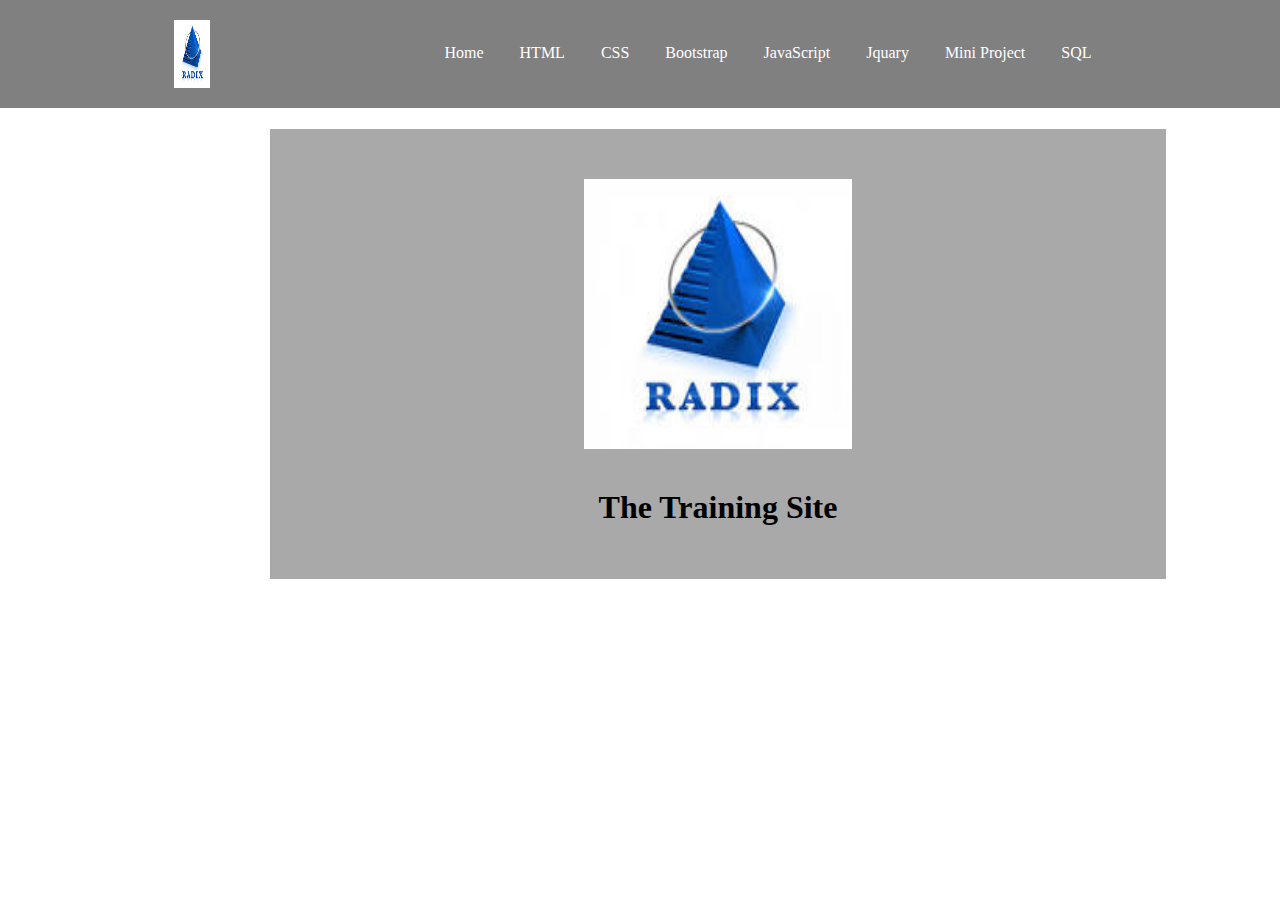
<file: work page/index.html>
<!DOCTYPE html>
<html lang="en">
<head>
    <meta charset="UTF-8">
    <meta http-equiv="X-UA-Compatible" content="IE=edge">
    <meta name="viewport" content="width=device-width, initial-scale=1.0">
    <link rel="stylesheet" href="style.css">
    <title>Work Page</title>
</head>
<body>
    <!-- HEADER PART START -->
    <header class="container">
        <div class="logo">
            <img src="images.jpeg" alt="Image not found">
        </div>
        <div class="menu" id="myTopnav">
            <ul>
                <li><a href="home.html">Home</a></li>
                <li><a href="html-work.html">HTML</a></li>
                <li><a href="">CSS</a></li>
                <li><a href="">Bootstrap</a></li>
                <li><a href="">JavaScript</a></li>
                <li><a href="">Jquary</a></li>
                <li><a href="">Mini Project</a></li>
                <li><a href="">SQL</a></li>
            </ul>
        </div>
    </header>
    <!-- HEADER PART END -->

    <!-- BODY PART -->
    <div class="home">
        <div class="imag">
            <img src="images.jpeg" alt="Image not found">
        </div>
        <div class="txt">
            <h1><strong>The Training Site</strong></h1>
        </div>
    </div>
    <!-- BODY PART -->
</body>
</html>
</file>
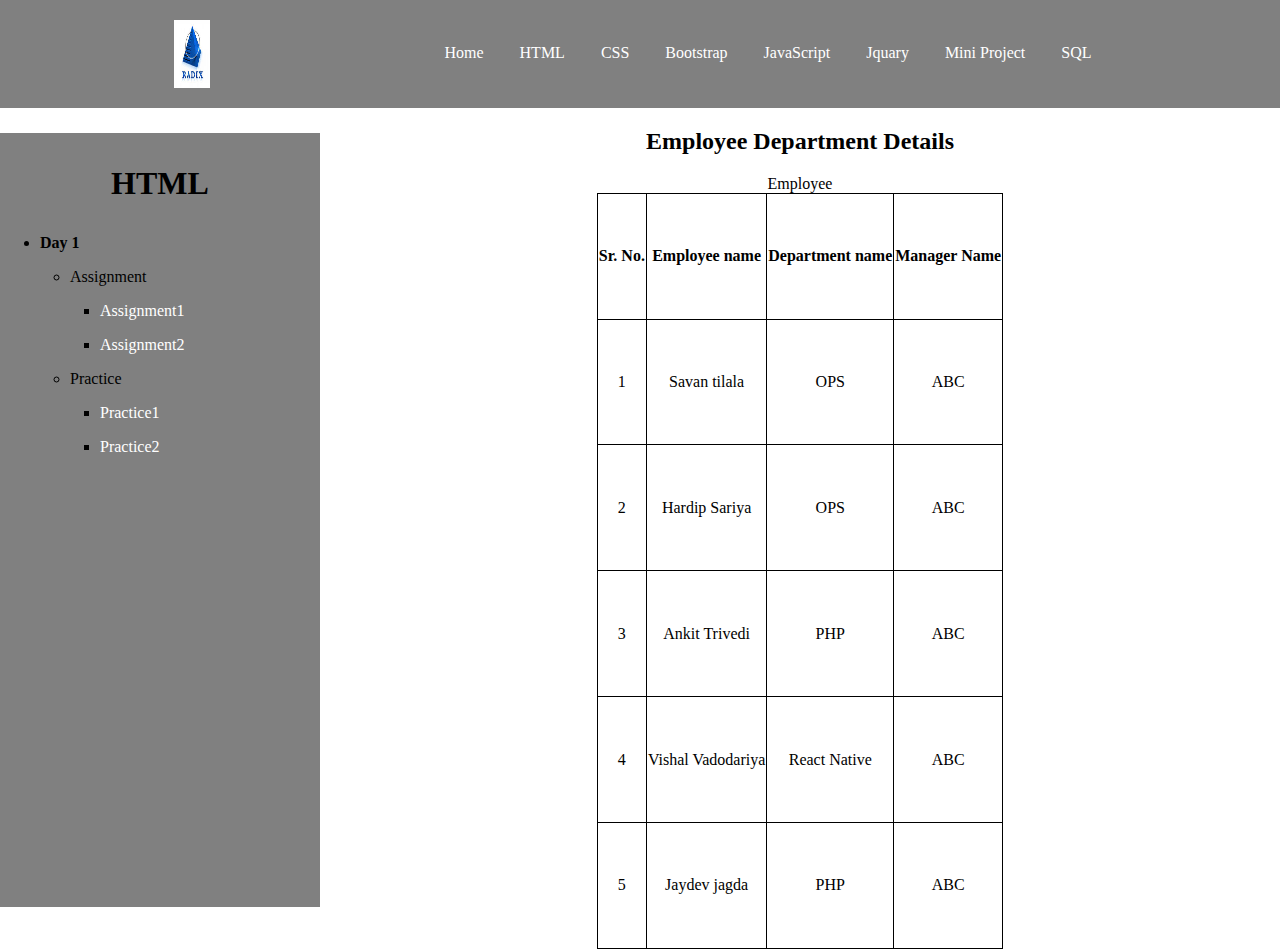
<file: work page/department.html>
<!DOCTYPE html>
<html lang="en">
<head>
    <meta charset="UTF-8">
    <meta http-equiv="X-UA-Compatible" content="IE=edge">
    <meta name="viewport" content="width=device-width, initial-scale=1.0">
    <style>
        .depart{
            width: 100%;
            display: flex;
            justify-content: center;
        }
        table,th,td{
            font-size: 16px;
            border: 1px solid black;
            border-collapse: collapse;
            text-align: center;
        }
        @media screen and (max-width:600px){
            .depart{
            width: 100%;
            display: flex;
            justify-content: center;
        }
            table,th,td{
            font-size: 10px;
            border: 1px solid black;
            border-collapse: collapse;
            text-align: center;
        }
        }
    </style>
    <link rel="stylesheet" href="style.css">
    <title>Department Detail</title>
</head>
<body>
    <!-- HEADER PART START -->
    <header class="container">
        <div class="logo">
            <img src="images.jpeg" alt="Image not found">
        </div>
        <div class="menu">
            <ul>
                <li><a href="home.html">Home</a></li>
                <li><a href="html-work.html">HTML</a></li>
                <li><a href="">CSS</a></li>
                <li><a href="">Bootstrap</a></li>
                <li><a href="">JavaScript</a></li>
                <li><a href="">Jquary</a></li>
                <li><a href="">Mini Project</a></li>
                <li><a href="">SQL</a></li>
            </ul>
        </div>
    </header>
    <!-- HEADER PART END -->

    <!-- BODY PART -->
    <!-- START SIDE BAR -->
    <div class="full-contain">
        <div class="sidebar">
            <p style="text-align: center; font-size: xx-large;"><strong>HTML</strong></p>
            <ul class="day">
                <li><strong>Day 1</strong></li>
            </ul>
            <ul class="assignment">
                <li>Assignment</li>
            </ul>
            <ul class="sub-assi">
                <li><a href="employee detail.html">Assignment1</a></li>
            </ul>
            <ul class="sub-assi">
                <li><a href="Resume.html">Assignment2</a></li>
            </ul>
            <ul class="assignment">
                <li>Practice</li>
            </ul>
            <ul class="sub-assi">
                <li><a href="department.html">Practice1</a></li>
            </ul>
            <ul class="sub-assi">
                <li><a href="report-card.html">Practice2</a></li>
            </ul>
            
        </div>
        <!-- END SIDE BAR -->
        <!-- CONTENT PART -->
        <h2 style="text-align: center;">Employee Department Details</h2>
        <div class="contain">
            
    <div class="depart">
        <table>
            <caption>Employee</caption>
            <tr>
                <th>Sr. No.</th>
                <th>Employee name</th>
                <th>Department name</th>
                <th>Manager Name</th>
            </tr>
            <tr>
                <td>1</td>
                <td>Savan tilala</td>
                <td>OPS</td>
                <td>ABC</td>
            </tr>
            <tr>
                <td>2</td>
                <td>Hardip Sariya</td>
                <td>OPS</td>
                <td>ABC</td>
            </tr>
            <tr>
                <td>3</td>
                <td>Ankit Trivedi</td>
                <td>PHP</td>
                <td>ABC</td>
            </tr>
            <tr>
                <td>4</td>
                <td>Vishal Vadodariya</td>
                <td>React Native</td>
                <td>ABC</td>
            </tr>
            <tr>
                <td>5 </td>
                <td>Jaydev jagda</td>
                <td>PHP</td>
                <td>ABC</td>
            </tr>
        </table>
    </div> 
        </div>
    </div>
    <!-- CONTENT PART -->
    <!-- BODY PART -->
</body>
</html>
</file>
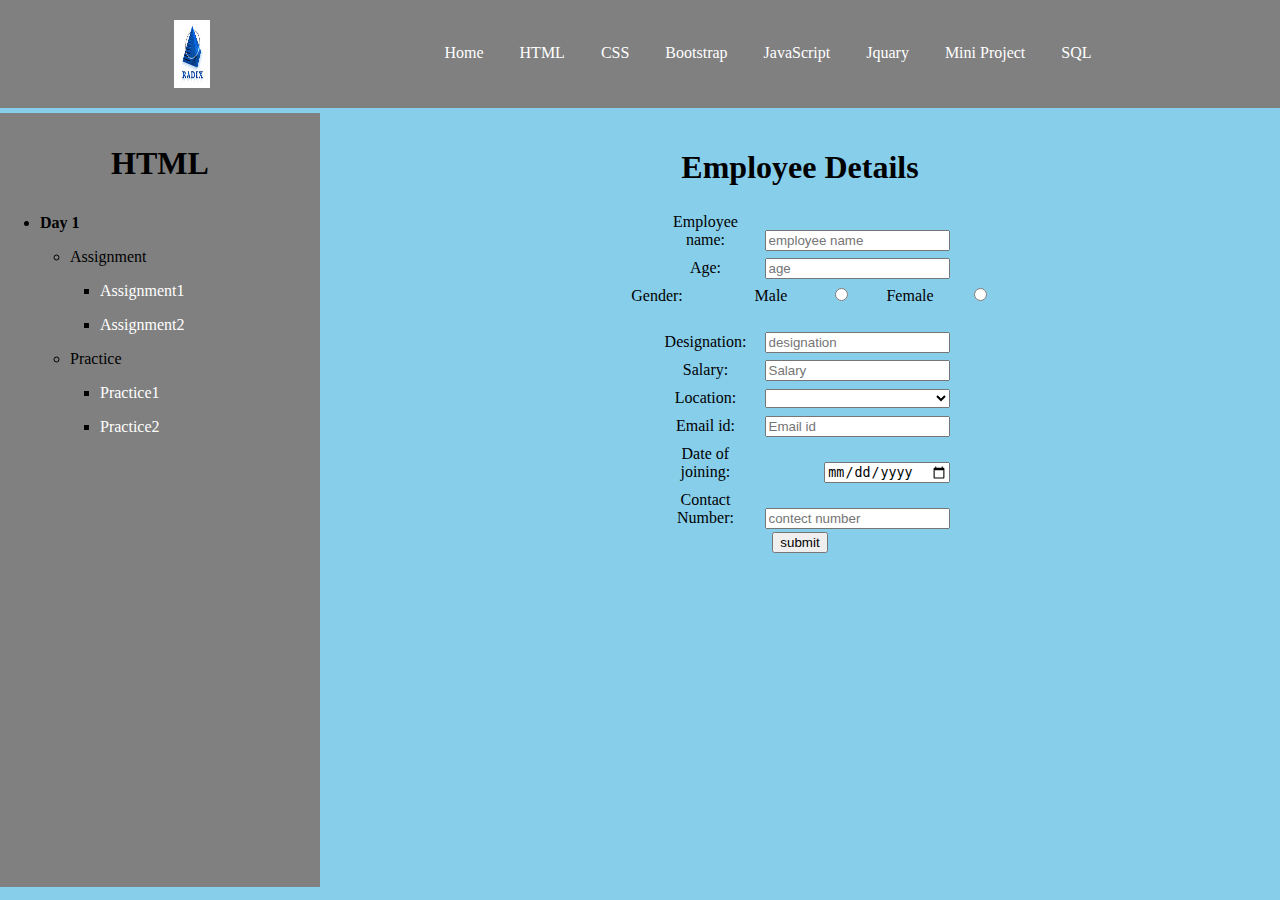
<file: work page/employee detail.html>
<!DOCTYPE html>
<html lang="en">
<head>
    <meta charset="UTF-8">
    <meta http-equiv="X-UA-Compatible" content="IE=edge">
    <meta name="viewport" content="width=device-width, initial-scale=1.0">
    <link rel="stylesheet" href="style.css">
    <title>Employee Details</title>
    <style>
        body{
                background-color: skyblue;
            }
            #form {
                text-align: center; 
                height: 70vh;
                width: 100%;
                padding-top: 20px;
                margin-left: auto;
                margin-right: auto;               
                 }
            label {
                display: inline-block;
                /* text-align: right; */
                width: 110px;
                /* clear: both; */
                padding: 5px;
                  }
            select {
                display: inline-block;
                text-align: right;
                width: 185px;
            }
    </style>
</head>
<body>
    <!-- HEADER PART START -->
    <header class="container">
        <div class="logo">
            <img src="images.jpeg" alt="Image not found">
        </div>
        <div class="menu">
            <ul>
                <li><a href="home.html">Home</a></li>
                <li><a href="html-work.html">HTML</a></li>
                <li><a href="">CSS</a></li>
                <li><a href="">Bootstrap</a></li>
                <li><a href="">JavaScript</a></li>
                <li><a href="">Jquary</a></li>
                <li><a href="">Mini Project</a></li>
                <li><a href="">SQL</a></li>
            </ul>
        </div>
    </header>
    <!-- HEADER PART END -->

    <!-- BODY PART -->
    <!-- START SIDE BAR -->
    <div class="full-contain">
        <div class="sidebar">
            <p style="text-align: center; font-size: xx-large;"><strong>HTML</strong></p>
            <ul class="day">
                <li><strong>Day 1</strong></li>
            </ul>
            <ul class="assignment">
                <li>Assignment</li>
            </ul>
            <ul class="sub-assi">
                <li><a href="employee detail.html">Assignment1</a></li>
            </ul>
            <ul class="sub-assi">
                <li><a href="Resume.html">Assignment2</a></li>
            </ul>
            <ul class="assignment">
                <li>Practice</li>
            </ul>
            <ul class="sub-assi">
                <li><a href="department.html">Practice1</a></li>
            </ul>
            <ul class="sub-assi">
                <li><a href="report-card.html">Practice2</a></li>
            </ul>
            
        </div>
        <!-- END SIDE BAR -->
        <!-- CONTENT PART -->
        <div id="form">

            <h1 style="text-align: center;">Employee Details</h1>    
    
            <form action="" method="post">
    
                <label>Employee name:</label>
                <input type="text" name="empname" placeholder="employee name" required><br>
                <label>Age:</label>
                <input type="number" name="age" placeholder="age" required><br>
                <label>Gender:</label>
                <label>Male</label>
                <input type="radio" name="gender" value="Male" required>          
                <label>Female</label>
                <input type="radio"  name="gender" value="Female" required>
                <br><br>
                <label>Designation:</label>
                <input type="text" name="designation" placeholder="designation" required><br>
                <label>Salary:</label>
                <input type="number" name="salary" placeholder="Salary" required><br>
                <label>Location:</label>
                    <select required>
                        <option aria-placeholder="Please select your location"></option>
                        <option>Ahmedabad</option>
                        <option>Rajkot</option>
                        <option>Jamnagar</option>
                        <option>Surat</option>
                    </select><br>
                <label>Email id:</label>
                <input type="email" name="email" placeholder="Email id" required><br>
                <label style="margin-right:60px ;">Date of joining:</label>
                <input type="date" name="empname" required><br>
                <label>Contact Number:</label> 
                <input type="text" name="cntnumber" placeholder="contect number" required><br>
                <input type="submit" value="submit" id="submit"> 
            </form>
            </div>
    </div>
    <!-- CONTENT PART -->
    <!-- BODY PART -->
</body>
</html>
</file>
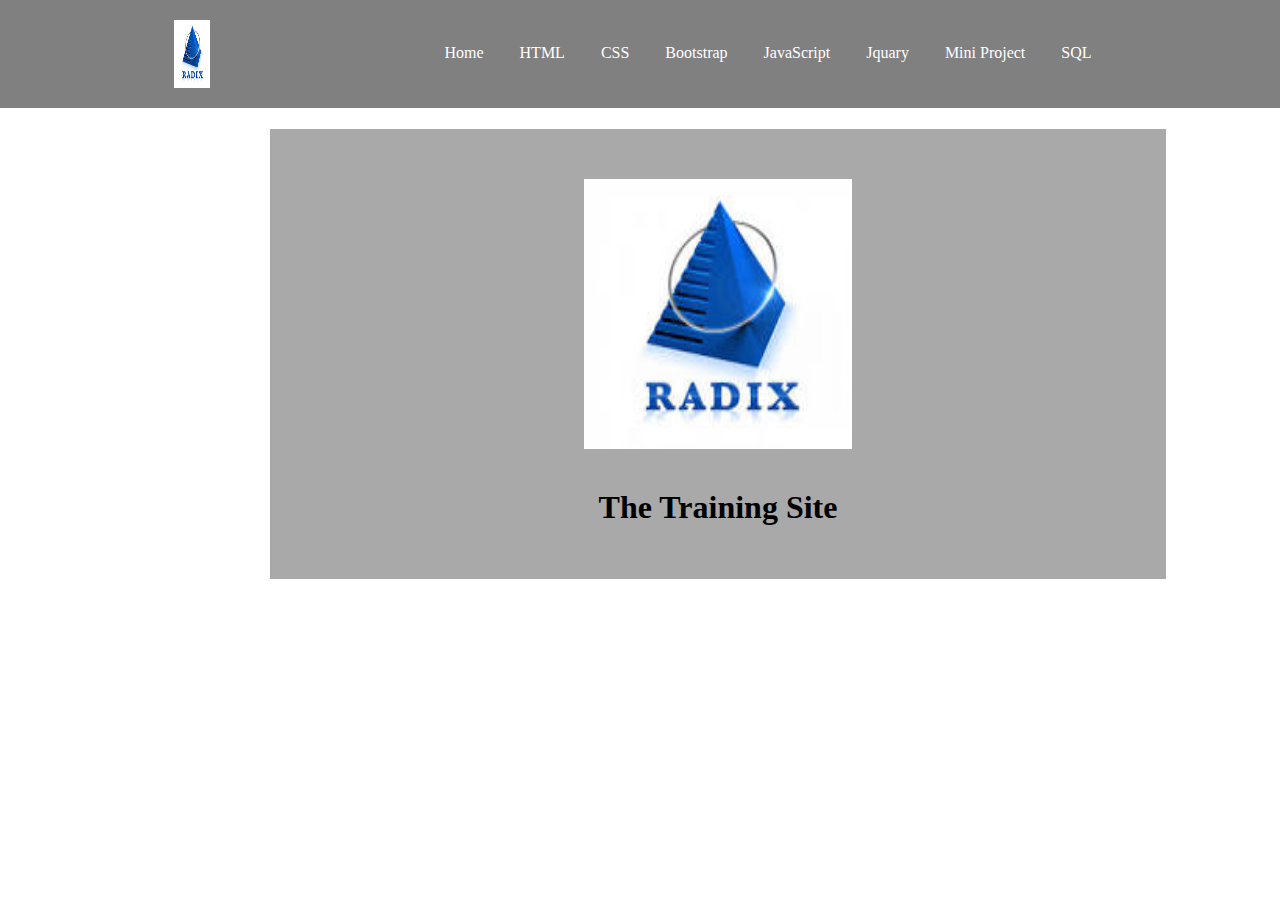
<file: work page/home.html>
<!DOCTYPE html>
<html lang="en">
<head>
    <meta charset="UTF-8">
    <meta http-equiv="X-UA-Compatible" content="IE=edge">
    <meta name="viewport" content="width=device-width, initial-scale=1.0">
    <link rel="stylesheet" href="style.css">
    <title>Home Page</title>
</head>
<body>
    <!-- HEADER PART START -->
    <header class="container">
        <div class="logo">
            <img src="images.jpeg" alt="Image not found">
        </div>
        <div class="menu">
            <ul>
                <li><a href="home.html">Home</a></li>
                <li><a href="html-work.html">HTML</a></li>
                <li><a href="">CSS</a></li>
                <li><a href="">Bootstrap</a></li>
                <li><a href="">JavaScript</a></li>
                <li><a href="">Jquary</a></li>
                <li><a href="">Mini Project</a></li>
                <li><a href="">SQL</a></li>
            </ul>
        </div>
    </header>
    <!-- HEADER PART END -->

    <!-- BODY PART -->
    <div class="home">
        <div class="imag">
            <img src="images.jpeg" alt="Image not found">
        </div>
        <div class="txt">
            <h1><strong>The Training Site</strong></h1>
        </div>
    </div>
    <!-- BODY PART -->
</body>
</html>
</file>
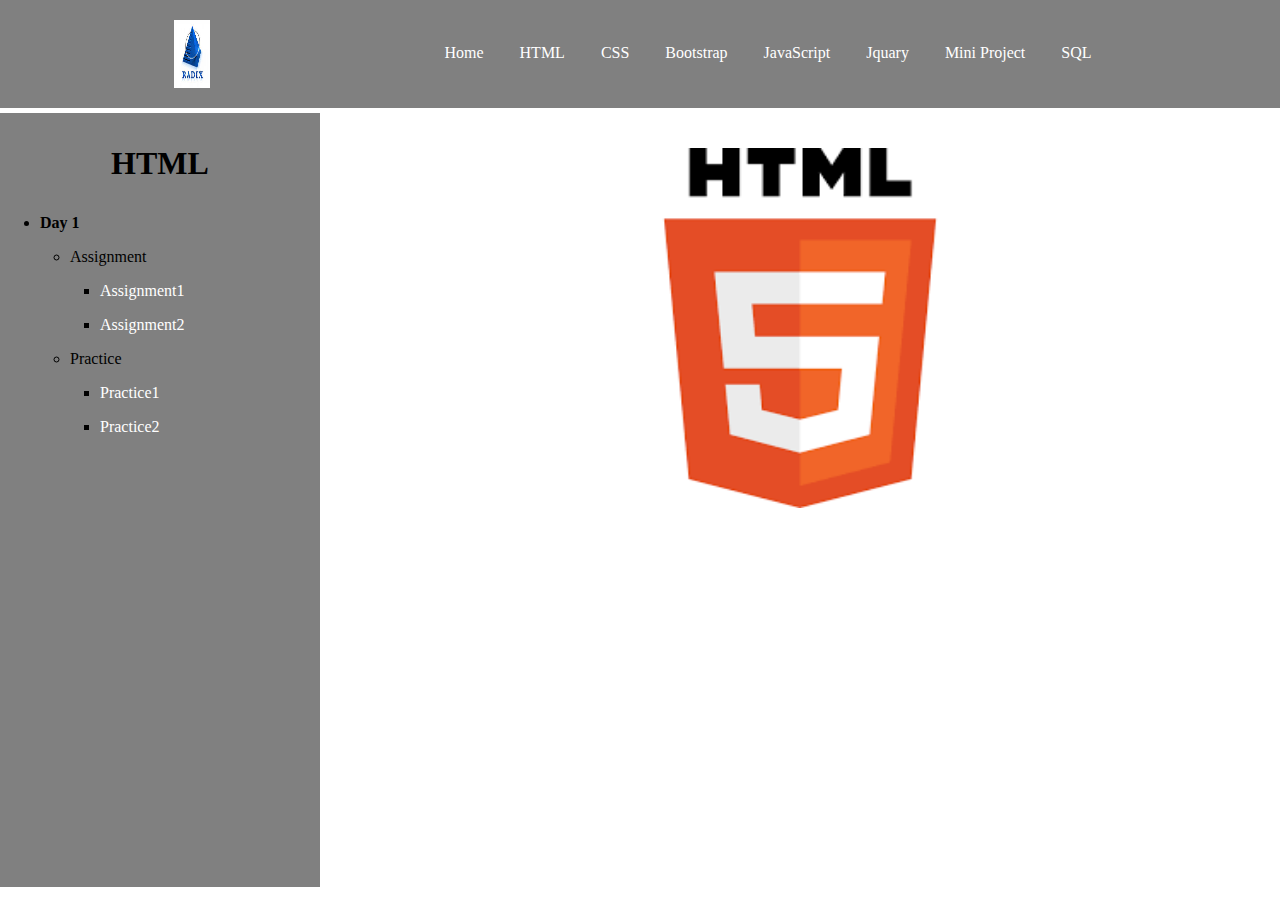
<file: work page/html-work.html>
<!DOCTYPE html>
<html lang="en">
<head>
    <meta charset="UTF-8">
    <meta http-equiv="X-UA-Compatible" content="IE=edge">
    <meta name="viewport" content="width=device-width, initial-scale=1.0">
    <link rel="stylesheet" href="style.css">
    <title>Html Page</title>
</head>
<body>
    <!-- HEADER PART START -->
    <header class="container">
        <div class="logo">
            <img src="images.jpeg" alt="Image not found">
        </div>
        <div class="menu">
            <ul>
                <li><a href="home.html">Home</a></li>
                <li><a href="html-work.html">HTML</a></li>
                <li><a href="">CSS</a></li>
                <li><a href="">Bootstrap</a></li>
                <li><a href="">JavaScript</a></li>
                <li><a href="">Jquary</a></li>
                <li><a href="">Mini Project</a></li>
                <li><a href="">SQL</a></li>
            </ul>
        </div>
    </header>
    <!-- HEADER PART END -->

    <!-- BODY PART -->
    <!-- START SIDE BAR -->
    <div class="full-contain">
        <div class="sidebar">
            <p style="text-align: center; font-size: xx-large;"><strong>HTML</strong></p>
            <ul class="day">
                <li><strong>Day 1</strong></li>
            </ul>
            <ul class="assignment">
                <li>Assignment</li>
            </ul>
            <ul class="sub-assi">
                <li><a href="employee detail.html">Assignment1</a></li>
            </ul>
            <ul class="sub-assi">
                <li><a href="Resume.html">Assignment2</a></li>
            </ul>
            <ul class="assignment">
                <li>Practice</li>
            </ul>
            <ul class="sub-assi">
                <li><a href="department.html">Practice1</a></li>
            </ul>
            <ul class="sub-assi">
                <li><a href="report-card.html">Practice2</a></li>
            </ul>
            
        </div>
        <!-- END SIDE BAR -->
        <!-- CONTENT PART -->
        <div class="contain">
            <img src="images.png" alt="Image not found">
        </div>
    </div>
    <!-- CONTENT PART -->
    <!-- BODY PART -->
</body>
</html>
</file>
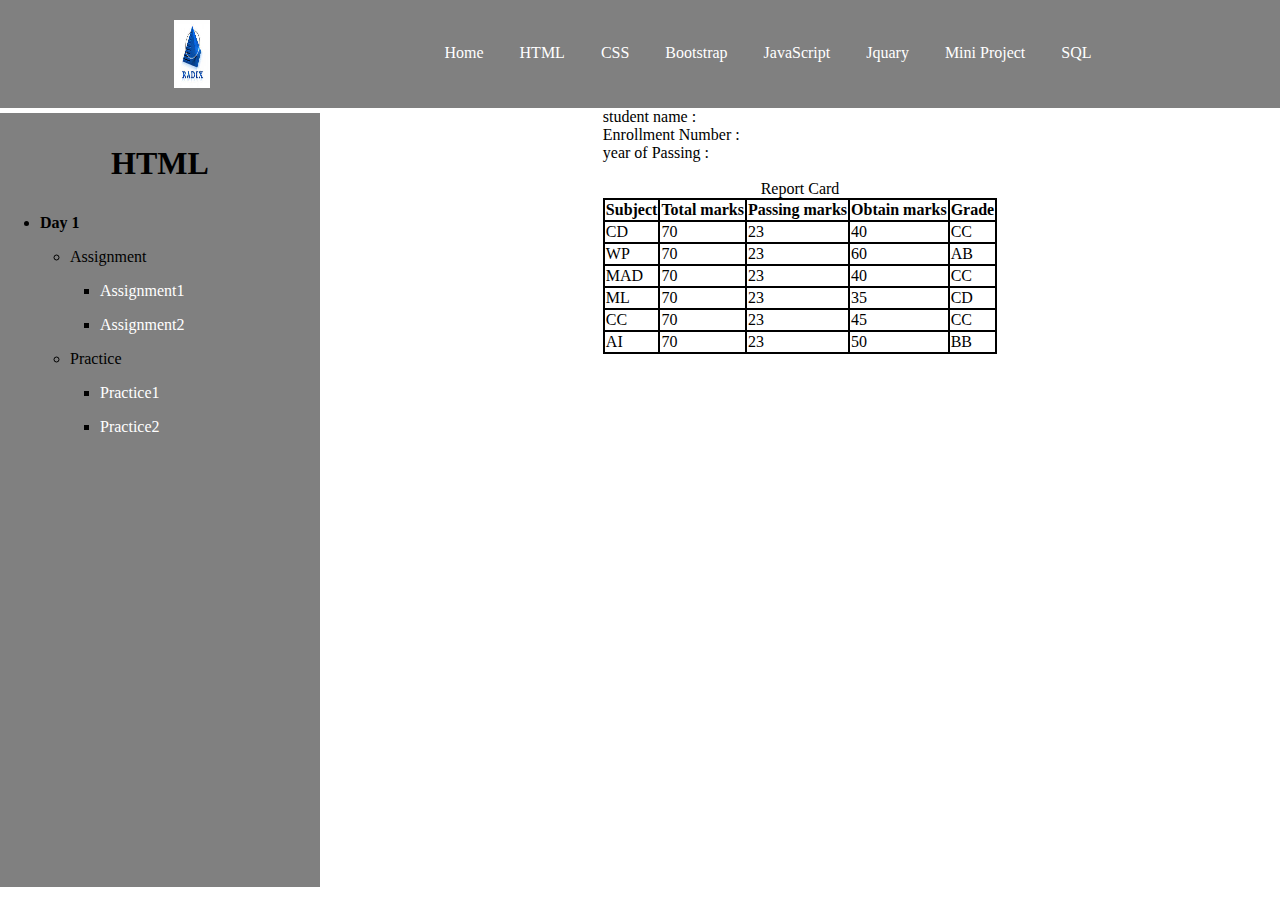
<file: work page/report-card.html>
<!DOCTYPE html>
<html lang="en">
<head>
    <meta charset="UTF-8">
    <meta http-equiv="X-UA-Compatible" content="IE=edge">
    <meta name="viewport" content="width=device-width, initial-scale=1.0">
    <link rel="stylesheet" href="style.css">
    <title>Student Report Card</title>
</head>
<body>
    <!-- HEADER PART START -->
    <header class="container">
        <div class="logo">
            <img src="images.jpeg" alt="Image not found">
        </div>
        <div class="menu">
            <ul>
                <li><a href="home.html">Home</a></li>
                <li><a href="html-work.html">HTML</a></li>
                <li><a href="">CSS</a></li>
                <li><a href="">Bootstrap</a></li>
                <li><a href="">JavaScript</a></li>
                <li><a href="">Jquary</a></li>
                <li><a href="">Mini Project</a></li>
                <li><a href="">SQL</a></li>
            </ul>
        </div>
    </header>
    <!-- HEADER PART END -->

    <!-- BODY PART -->
    <!-- START SIDE BAR -->
    <div class="full-contain">
        <div class="sidebar">
            <p style="text-align: center; font-size: xx-large;"><strong>HTML</strong></p>
            <ul class="day">
                <li><strong>Day 1</strong></li>
            </ul>
            <ul class="assignment">
                <li>Assignment</li>
            </ul>
            <ul class="sub-assi">
                <li><a href="employee detail.html">Assignment1</a></li>
            </ul>
            <ul class="sub-assi">
                <li><a href="Resume.html">Assignment2</a></li>
            </ul>
            <ul class="assignment">
                <li>Practice</li>
            </ul>
            <ul class="sub-assi">
                <li><a href="department.html">Practice1</a></li>
            </ul>
            <ul class="sub-assi">
                <li><a href="report-card.html">Practice2</a></li>
            </ul>
            
        </div>
        <!-- END SIDE BAR -->
        <!-- CONTENT PART -->
        <div class="contain">
            <div>
                <div>
                    <div>student name : </div>
                    <div>Enrollment Number :</div>
                    <div>year of Passing :</div>
                </div><br>
                <table>
                    <caption>Report Card</caption>
                    <tr>
                        <th>Subject</th>
                        <th>Total marks</th>
                        <th>Passing marks</th>
                        <th>Obtain marks</th>
                        <th>Grade</th>
                    </tr>
                    <tr>
                        <td>CD</td>
                        <td>70</td>
                        <td>23</td>
                        <td>40</td>
                        <td>CC</td>
                    </tr>
                    <tr>
                        <td>WP</td>
                        <td>70</td>
                        <td>23</td>
                        <td>60</td>
                        <td>AB</td>
                    </tr>
                    <tr>
                        <td>MAD</td>
                        <td>70</td>
                        <td>23</td>
                        <td>40</td>
                        <td>CC</td>
                    </tr>
                    <tr>
                        <td>ML</td>
                        <td>70</td>
                        <td>23</td>
                        <td>35</td>
                        <td>CD</td>
                    </tr>
                    <tr>
                        <td>CC</td>
                        <td>70</td>
                        <td>23</td>
                        <td>45</td>
                        <td>CC</td>
                    </tr>
                    <tr>
                        <td>AI</td>
                        <td>70</td>
                        <td>23</td>
                        <td>50</td>
                        <td>BB</td>
                    </tr>
                </table>
                <style>
                    table,th,td {
                        border: 2px solid black;
                        border-collapse: collapse;
                    }
                    @media screen and (max-width:600px){
                        table,th,td {
                            /* display: flex; */
                            font-size: 10px;
                        border: 2px solid black;
                        border-collapse: collapse;
                    }
                    }
                </style>
            </div>
        </div>
    </div>
    <!-- CONTENT PART -->
    <!-- BODY PART -->
</body>
</html>
</file>
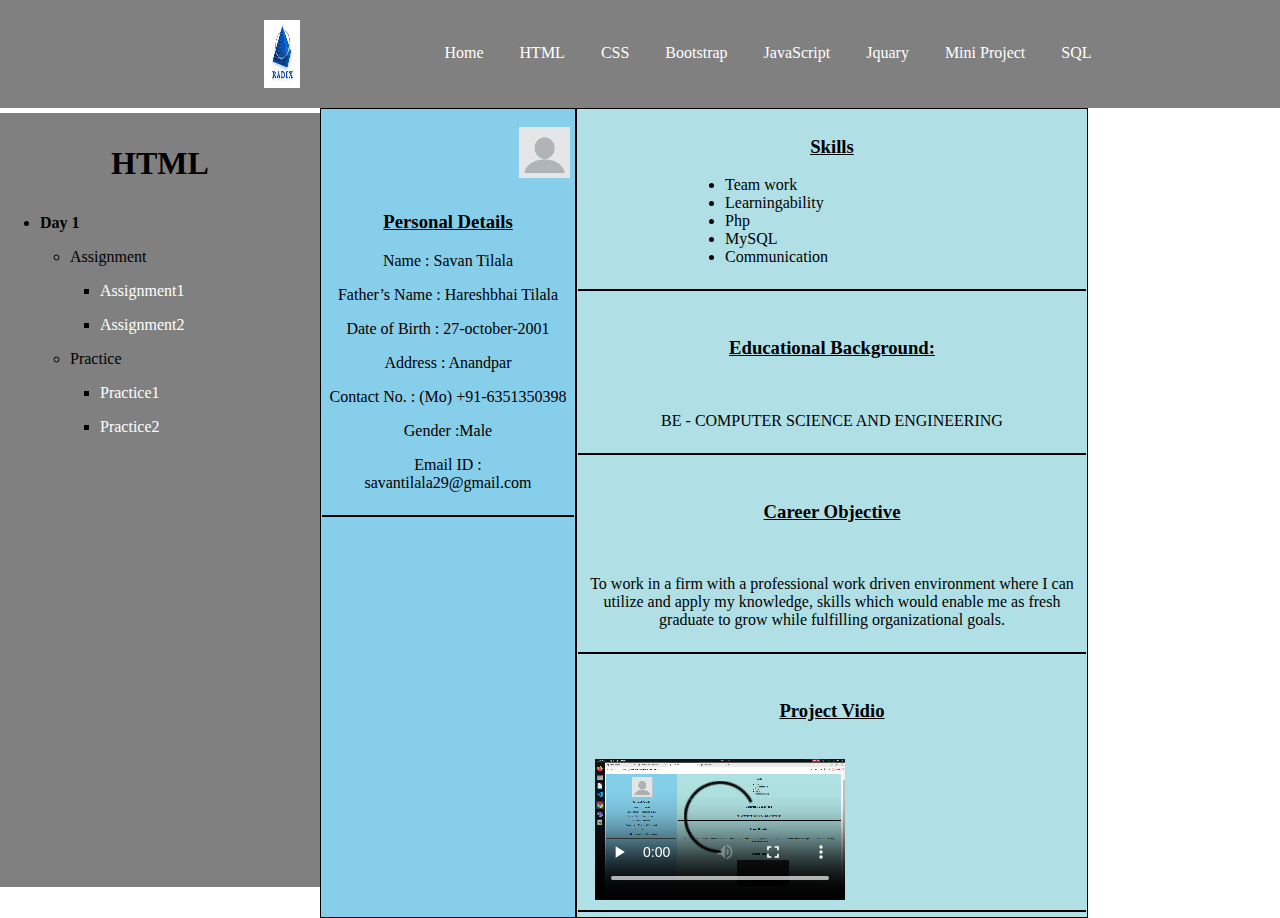
<file: work page/Resume.html>
<!DOCTYPE html>
<html lang="en">
<head>
    <meta charset="UTF-8">
    <meta http-equiv="X-UA-Compatible" content="IE=edge">
    <meta name="viewport" content="width=device-width, initial-scale=1.0">
    <link rel="stylesheet" href="style.css">
    <link rel="stylesheet" href="resume.css">
    <title>RESUME</title>
</head>
<body>
    <!-- HEADER PART START -->
    <header class="container">
        <div class="logo">
            <img src="images.jpeg" alt="Image not found">
        </div>
        <div class="menu">
            <ul>
                <li><a href="home.html">Home</a></li>
                <li><a href="html-work.html">HTML</a></li>
                <li><a href="">CSS</a></li>
                <li><a href="">Bootstrap</a></li>
                <li><a href="">JavaScript</a></li>
                <li><a href="">Jquary</a></li>
                <li><a href="">Mini Project</a></li>
                <li><a href="">SQL</a></li>
            </ul>
        </div>
    </header>
    <!-- HEADER PART END -->

    <!-- BODY PART -->
    <!-- START SIDE BAR -->
    <div class="full-contain">
        <div class="sidebar">
            <p style="text-align: center; font-size: xx-large;"><strong>HTML</strong></p>
            <ul class="day">
                <li><strong>Day 1</strong></li>
            </ul>
            <ul class="assignment">
                <li>Assignment</li>
            </ul>
            <ul class="sub-assi">
                <li><a href="employee detail.html">Assignment1</a></li>
            </ul>
            <ul class="sub-assi">
                <li><a href="Resume.html">Assignment2</a></li>
            </ul>
            <ul class="assignment">
                <li>Practice</li>
            </ul>
            <ul class="sub-assi">
                <li><a href="department.html">Practice1</a></li>
            </ul>
            <ul class="sub-assi">
                <li><a href="employee details.html">Practice2</a></li>
            </ul>
            
        </div>
        <!-- END SIDE BAR -->
        <!-- CONTENT PART -->
        <div class="full-contain">
       
        <div class="Rcontainer">
            <div class="Rsidebar">
                <section>
                    <img src="blank-profile-picture-973460__340.webp" alt="image is not available">
                    <h3><u>Personal Details</u> </h3>
                    <p>Name : Savan Tilala</p>
                    <p>Father’s Name : Hareshbhai Tilala</p>
                    <p>Date of Birth : 27-october-2001</p>
                    <p>Address : Anandpar</p>
                    <p>Contact No. : (Mo) +91-6351350398</p>
                    <p>Gender :Male</p>
                    <p>Email ID : savantilala29@gmail.com</p>
                </section>
               
            </div>
            <div class="Rcontain">
                <section>
                    <h3><u>Skills</u></h3>
                    <ol>
                        <li>Team work</li>
                        <li>Learningability</li>
                        <li>Php</li>
                        <li>MySQL</li>
                        <li>Communication</li>
                    </ol>
                </section><br>
                <section>
                    <h3><u>Educational Background:</u></h3><br>
                    <p>BE - COMPUTER SCIENCE AND ENGINEERING</p>
                </section><br>
                <section>
                    <h3><u>Career Objective</u></h3><br>
                    <p>To work in a firm with a professional work driven environment where I can utilize and apply my
                        knowledge, skills which would enable me as fresh graduate to grow while fulfilling
                        organizational goals.</p>
                </section><br>
                <section>
                    <h3><u>Project Vidio</u></h3><br>
                    <video controls="controls" id="video1">
                        <source src="Screencast from 08-02-23 12:37:11 PM IST.webm" type="video/webm">
                        <track src="TED.vtt"
                         kind="subtitles" 
                         srclang="en" 
                         label="English">
                     </video>
                </section>
            </div>
        </div>
        </div>
        
    </div>
    <!-- CONTENT PART -->
    <!-- BODY PART -->
</body>
</html>
</file>
<file: work page/style.css>
*{
    box-sizing: border-box;
}
body{
    width: 100%;
    height: 100vh;
    margin: 0;
    padding: 0;
    box-sizing: border-box;
}
.container{
    width: 100%;
    height: 12vh;
    box-sizing: border-box;
    background-color: gray;
    display: flex;
}
.logo{
    width: 30%;
    display: flex;
    justify-content: center;
}

.logo img{
    width: 20%;
    height: 12vh;
    padding: 20px;
}
@media screen and (max-width:600px) {
    .container{
        width: 100%;
        height: 12vh;
        box-sizing: border-box;
        background-color: gray;
        display: flex;
    }
    .logo{
        width: 30%;
        height: 30vh;
    }
    
    .logo img{
        width: 100%;
        height: 12vh;
        padding: 20px;
    }
}
.menu{
    width: 60%;
    box-sizing: border-box;
   text-align: center;
   overflow: hidden;
}
.menu ul {
    width: 100%;
    list-style-type: none;
    margin: 0;
  padding: 0;
  overflow: hidden;
   
}
.menu li{
    display: inline-block;
    margin-top: 30px;
    text-align: center;
}
.menu li a{
    display: block;
    color: white;
    text-decoration: none;
    text-align: center;
    padding: 14px 16px;
    
}
.menu li a:hover{
    background-color: black;
}
.home {
    width: 70%;
    height: 50vh;
    justify-content: center;
    background-color: darkgray;
    margin-top: 20px;
    margin-left: 270px;
}
.imag{
    width: 100%;
    height: 40vh;
    box-sizing: border-box;
    float: left;
    display: flex;
    justify-content: center;
}
.imag img{
    width: 30%;
    height: 30vh;
    margin-top: 50px;
}
.txt{

    text-align: center;
    width: 100%;
}
@media screen and (max-width:600px) {
   .home{
    width: 100%;
    height: 35vh;
    margin-left: 0;
   }
   .imag{
    width: 100%;
    height: 25vh;
    box-sizing: border-box;
    float: left;
    display: flex;
    justify-content: center;
}
   .imag img{
    width: 40%;
    height: 18vh;
    margin-top: 50px;
}

}
.full-contain{
    width: 100%;
   height: fit-content;
}
.sidebar{
    width: 25%;
    height: 86vh;
    background-color: gray;
    float: left;
    margin-top: 5px;
}
.assignment{
    list-style: circle;
    margin-left: 30px;
}
.sub-assi{
    list-style-type: square;
    margin-left: 60px;
}
.sub-assi a {
    color: white;
    text-decoration: none;
}
.contain{
    width: 75%;
    height: 86vh;
    float: left;
    display: flex;
    justify-content: center;
}
.contain img{
    width: 40%;
    height: 40vh;
    margin-top: 40px;
}
@media screen and (max-width:600px) {
    .full-contain{
        width: 100%;
       height: fit-content;
    }
    .sidebar{
        width: 42%;
        height: 87vh;
        background-color: gray;
        float: left;
        font-size: 14px;
    }
    .assignment{
        list-style: circle;
        margin-left: 5px;
    }
    .sub-assi{
        list-style-type: square;
        margin-left: 10px;
    }
    .sub-assi a {
        color: white;
        text-decoration: none;
    }
    .contain{
        width: 58%;
        height: 37vh;
        float: left;
        display: flex;
        justify-content: center;
    }
    .contain img{
        width: 38%;
        height: 20vh;
        margin-top: 90px;
    }
}
</file>
<file: work page/resume.css>
div .Rcontainer{
    width: 100%;
}
div .Rsidebar{
    width: 20%;
    height: 90vh;
    border: 1px solid black;
    display: inline-block;
    float: left;
    background-color:skyblue;   
}
@media screen and (max-width:600px) {
    div .Rsidebar{
    width: 100%;
    height: 100%;
  
    }
    img {
    width: 30%;
    margin-right: 10px;
    padding: 10px;
    }
}
div .Rcontain{
    width: 40%;
    height: 90vh;
    border: 1px solid black;
    float: left;
    background-color: powderblue;    
}
@media screen and (max-width:600px){
    div .Rcontain{
    width: 100%;
    height: 100%;    
}
}
img {
    width: 30%;
    margin-left: 180px;
    padding: 10px;
}
h3{
    text-align: center;
}
ol{   
    list-style-type: disc;
    margin-left: 100px;
}
section{
    border-bottom: 2px solid black;
    
}
p{
    text-align: center;
}
video {
    margin-left: 10px;
    width:250px
}
section{
    border-bottom: 2px solid black;
    margin: 1px;
    padding: 7px;
}
h1{
    text-align: center;
}
</file>
